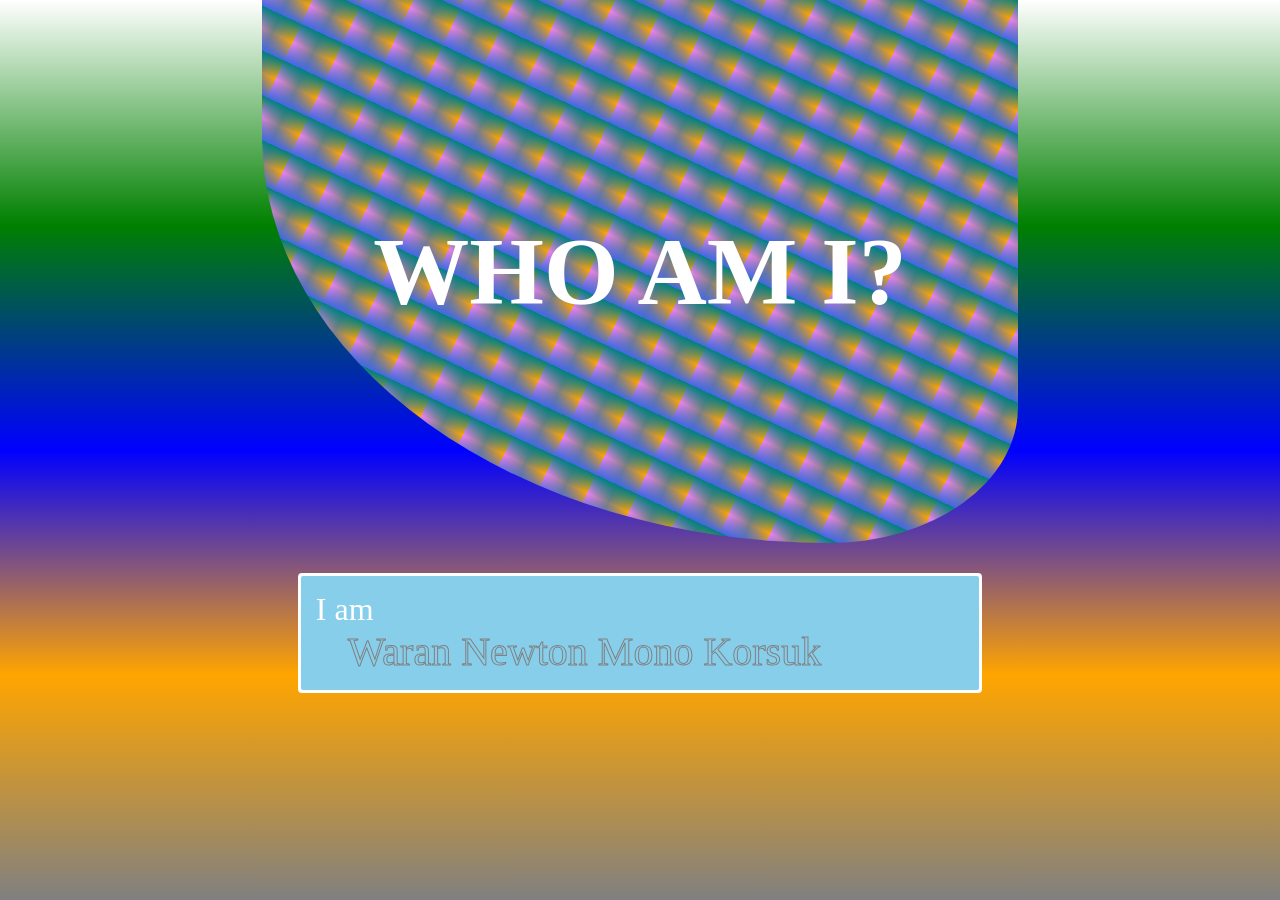
<file: about.html>
<!DOCTYPE html>
<html lang="en">

<head>
  <meta charset="UTF-8">
  <meta name="viewport" content="width=device-width, initial-scale=1.0">
  <meta name="description" content="who am i">
  <link rel="shortcut icon" href="/IMG_20211221_075939_994_transcpr.jpg">
  <title>Who Am I</title>
  <style>
    header {
      display: grid;
      place-content: center;
      overflow: hidden;
      background:
          repeating-linear-gradient(25deg, royalblue, #2320, teal 5%)center/cover,
          repeating-linear-gradient(115deg, violet, #2320, orange 5%)center/cover,
          grey center/cover no-repeat;
          height: 70vh;
          max-height: 55vh;
      padding: 1.5rem;
      font-size: 3rem;
      /* color: darkgray; */
      color: white;
      text-transform: uppercase;
      text-align: center;
      border-radius: 0% 0% 25% 75%;
    }

    body {
      background-color: skyblue;
      color: white;
      font-size: 2rem;
      max-width: 756px;
      margin: auto;
      background-image: linear-gradient(white, green,blue,orange, grey);
      min-height: 100vh;
    }

    main p * {
      margin-left: 2rem;
      color: transparent;
      display: block;
      font-size: 2.5rem;
      text-transform: capitalize;
      -webkit-text-stroke: gray 1px;
    }

    main p {
      outline: auto;
      padding: 1rem;
      text-align: left;
      transform: .21s;
      /* rotate: 25deg; */
      background-color: skyblue;
      margin-inline: 5%;
    }
  </style>
</head>

<body>
<header>
  <h1>Who Am I?</h1>
</header>
<main>
  <p>I am <span class="whoIAm">Waran Newton Mono Korsuk</span></p>
</main>
</body>
<script src="script.js"></script>
</html >
</file>
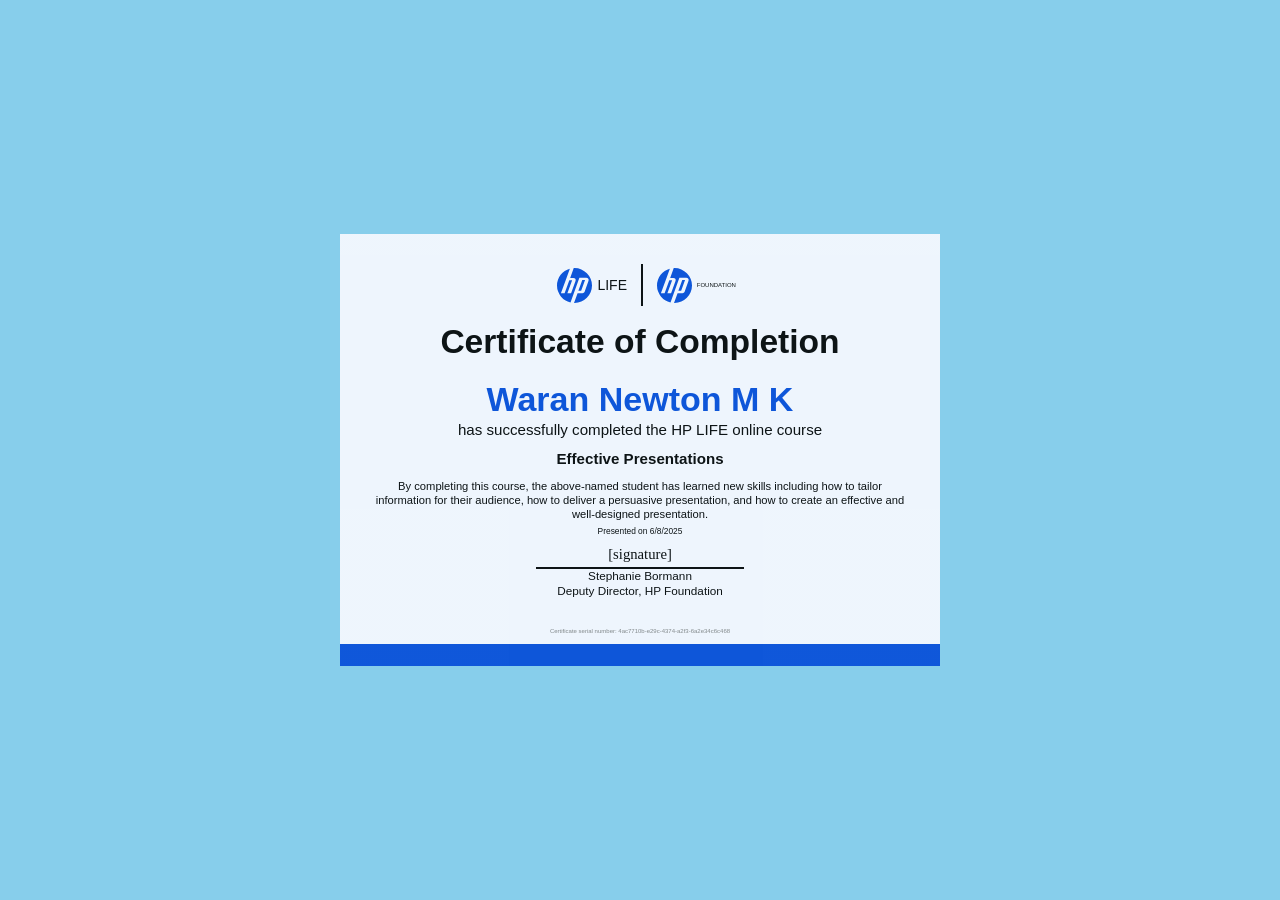
<file: project-directory/certificate/certificate.html>
<!DOCTYPE html>
<html>
<head>
  <meta http-equiv="content-type" content="text/html; charset=utf-8" />
  <meta name="viewport" content="width=device-width, initial-scale=1.0">
  <title>Certificate of Completion</title>
  <link rel="stylesheet" href="style.css" type="text/css" media="all" />
</head>
<body>
<section class="certificate">
  <header>
    <div class="logos">
                    <span class="logo"
                    ><?xml version="1.0" encoding="UTF-8"?>
                      <svg
                          width="35"
                          height="35"
                          version="1.1"
                          viewBox="-10 0 1014 1012"
                          xmlns="http://www.w3.org/2000/svg"
                      >
                            <path
                                d="m498 1012h-15l103-284h143q19 0 37-12.5t24-30.5l111-309q15-39-4.5-65.5t-59.5-26.5h-198l-164 457-94 258q-84-20-156-66-71-46-123.5-111t-81.5-146q-30-80-30-170 0-87 28-166 28-78 78-142t118-110 148-68l-96 266-163 442h107l137-376h81l-137 376h107l128-350q14-38-5-65t-59-27h-90l103-286h23q105 0 197 40t160.5 108.5 108.5 160.5 40 197-40 197-108.5 160.5-160.5 108.5-197 40zm305-662h-81l-113 310h81z"
                                fill="#024ad8"
                            /></svg
                      >LIFE</span
                    >
      <span class="logo"
      ><?xml version="1.0" encoding="UTF-8"?>
        <svg
            width="35"
            height="35"
            version="1.1"
            viewBox="-10 0 1014 1012"
            xmlns="http://www.w3.org/2000/svg"
        >
                            <path
                                d="m498 1012h-15l103-284h143q19 0 37-12.5t24-30.5l111-309q15-39-4.5-65.5t-59.5-26.5h-198l-164 457-94 258q-84-20-156-66-71-46-123.5-111t-81.5-146q-30-80-30-170 0-87 28-166 28-78 78-142t118-110 148-68l-96 266-163 442h107l137-376h81l-137 376h107l128-350q14-38-5-65t-59-27h-90l103-286h23q105 0 197 40t160.5 108.5 108.5 160.5 40 197-40 197-108.5 160.5-160.5 108.5-197 40zm305-662h-81l-113 310h81z"
                                fill="#024ad8"
                            /></svg
        >FOUNDATION</span
      >
    </div>
    <h1 class="title">Certificate of Completion</h1>
  </header>

  <p>
    <span class="name">Waran Newton M K</span>
    has successfully completed the HP LIFE online course <br />
    <span class="course">Effective Presentations</span>
  </p>

  <p>
    By completing this course, the above-named student has learned
    new skills including how to tailor information for their
    audience, how to deliver a persuasive presentation, and how to
    create an effective and well-designed presentation.
  </p>

  <p>Presented on <time datetime="2025-06-08">6/8/2025</time></p>

  <p class="signatory">
    Stephanie Bormann <br />
    Deputy Director, HP Foundation
  </p>

  <p id="serialNo">
    Certificate serial number: 4ac7710b-e29c-4374-a2f3-6a2e34c6c468
  </p>
</section>
</body>
</html>
</file>
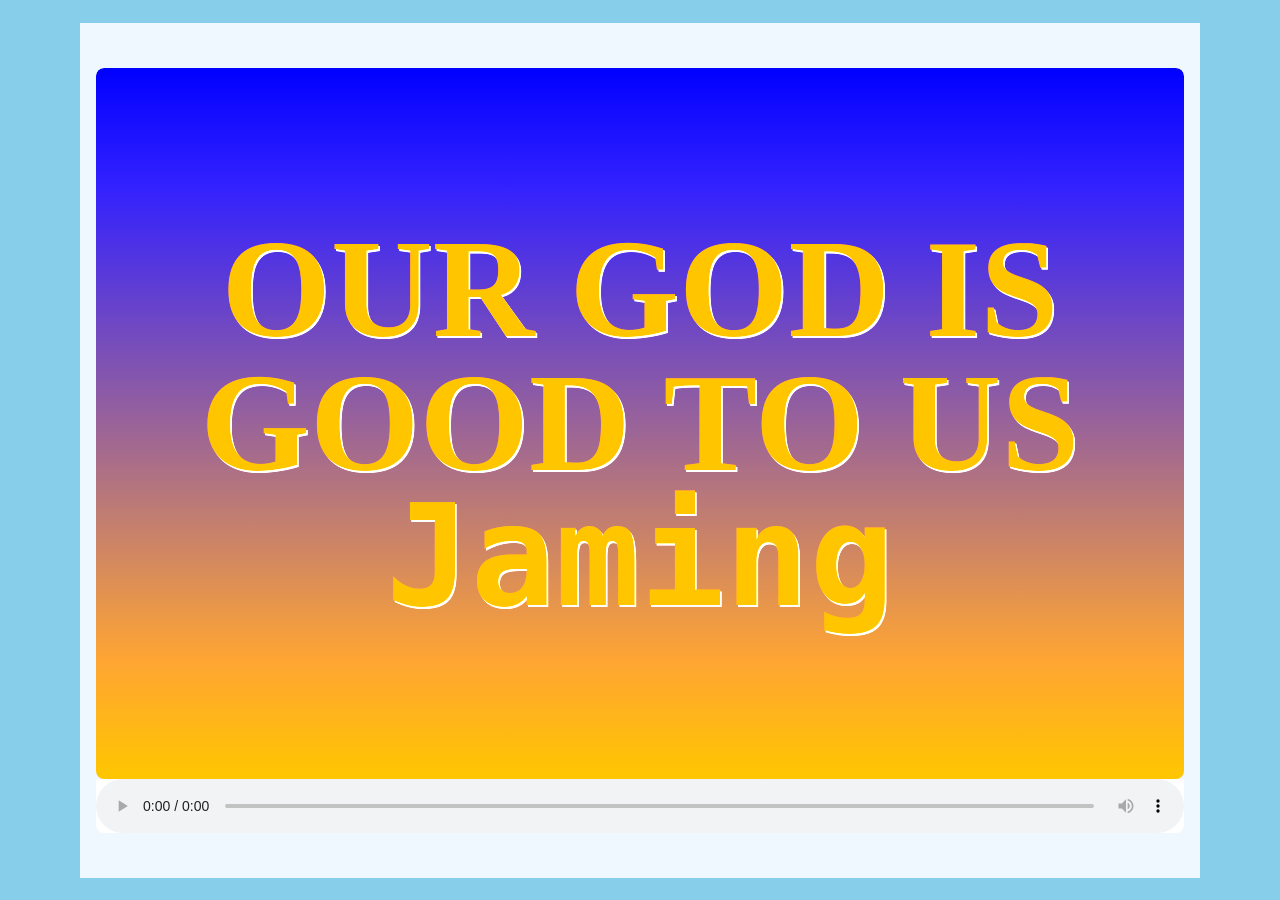
<file: project-directory/lyrical/lyricser.html>
<!DOCTYPE html>
<html lang="en">
<head>
  <meta charset="UTF-8">
  <meta name="viewport" content="width=device-width, initial-scale=1.0">
  <meta name="description" content="lyrics>zer">
<!--  <link rel="stylesheet" href="style.css">-->
  <title>lyrics >xer</title>
  <style>
    *{
      margin: 0;
      padding: 0;
      box-sizing: border-box;
    }
    /* Body style */
    body{
      min-height: 100vh;
      background-color: skyblue;
      display: grid;
      place-content: center;
    }
    main{
      background-color: aliceblue;
      height: 95vh;
      padding: 1rem ;
      display: grid;
      place-content: center;
    }
    figure{
      width: 85vw;
      display: grid;
      height: 85vh;
      border-radius: .5rem;
      justify-content: stretch;
      grid-template-rows: 1fr max-content;
      overflow: hidden;
    }
    audio{
      grid-row: -2/-1;
      align-self: center;
      background-color: white;
      min-width: 0;
      width: 100%;
    }
    figcaption{
      border-radius: .5rem;
      display: grid;
      color: orange;
      filter: blur(.1mm) brightness(1.2);
      text-shadow: .1rem .1rem white;
      place-content: center;
      padding: 1rem;
      text-align: center;
      font: bold 11vmax/.95 forte,'french script mt','brush script mt',cursive;
      user-select: none;
      transition: 1s;
      background:linear-gradient(blue,orange);
      text-transform: capitalize;
    }
  </style>
</head>

<body>
<main>
  <figure>
    <audio src="https://github.com/waraton/Welcome/blob/9d508662218b7f84e858269fa06d033db671fbad/Lyrical/Our-God-Is-Good.mp3" controls loop></audio>
    <figcaption>OUR GOD IS GOOD TO US<br><code>Jaming</code></figcaption>
  </figure>
</main>

</body>

</html>
<script src="interactivity.js" type="module">

</script>
</file>
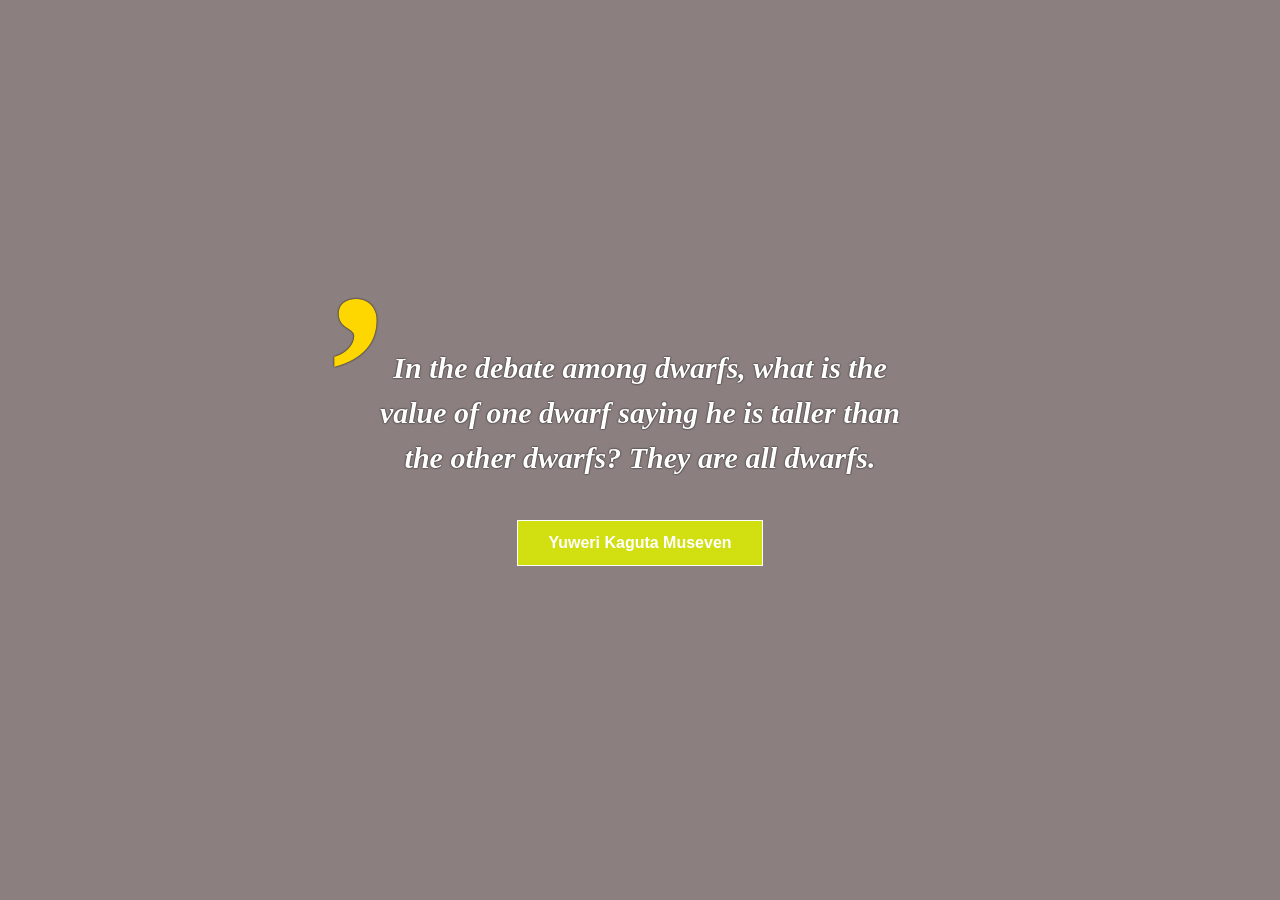
<file: project-directory/museveni-quote/m7dwarf-quote.html>
<!DOCTYPE html>
<html lang="en">
<head>
  <meta http-equiv="content-type" content="text/html; charset=utf-8" />
  <meta name="viewport" content="width=device-width, initial-scale=1.0">
  <title>Museveni Quotes</title>
  <link rel="stylesheet" href="style.css" type="text/css" media="all" />
</head>
<body>
<blockquote cite="https://youtu.be/29uaoq0UCKw?si=BbyOHxWNLSJgcKr5">
  <p class="quote">
    In the debate among dwarfs,  what is the value of one dwarf saying he is taller than the other dwarfs? They are all dwarfs.
  </p>
  <p>Yuweri Kaguta Museven</p>
</blockquote>
</body>
</html>
</file>
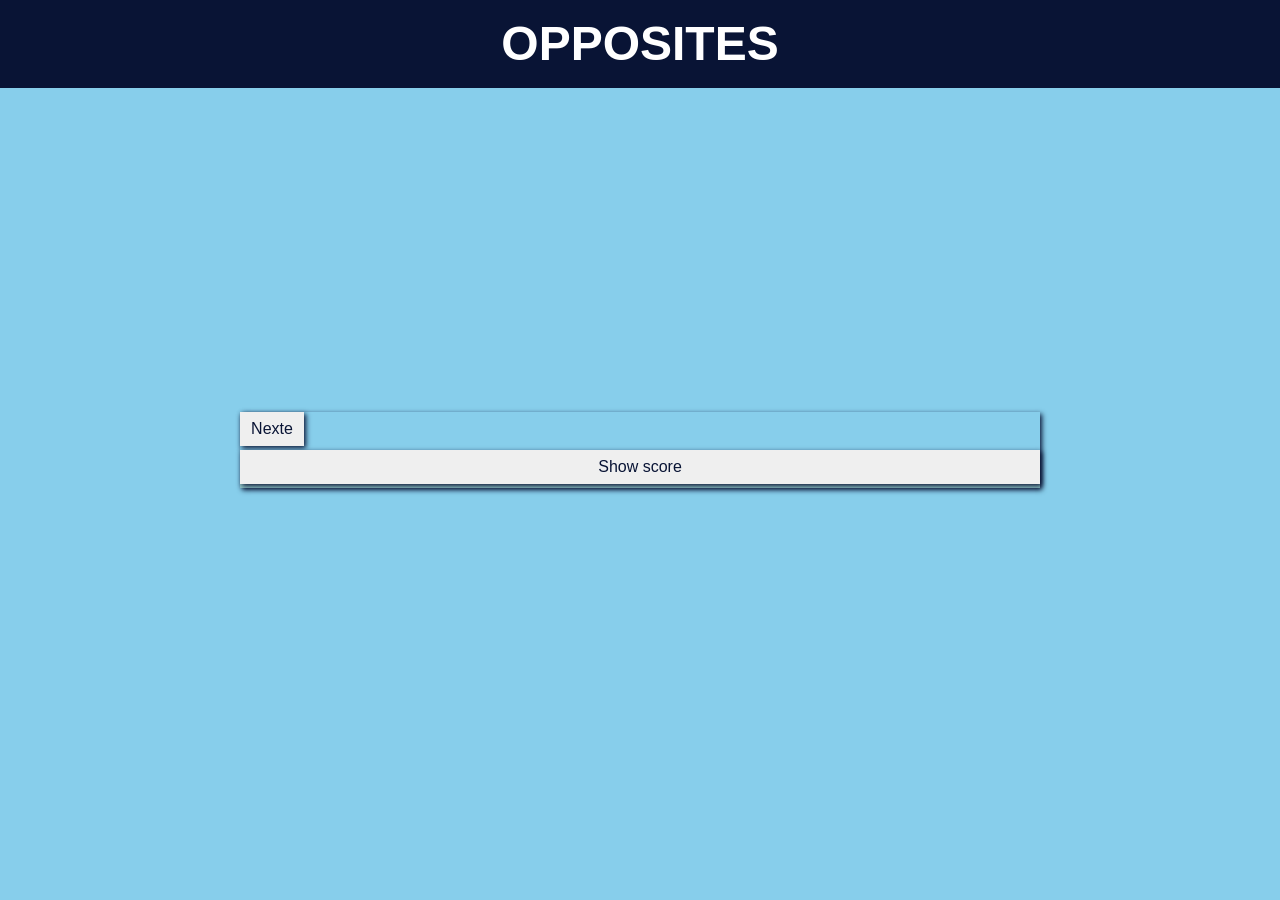
<file: project-directory/opposites/opposite.html>
<!doctype html>
<html lang="en">

<head>
  <meta http-equiv="X-UA-Compatible" content="IE=7,8,edge" />
  <meta http-equiv="content-type" content="text/html; charset=utf-8" />
  <meta name="viewport" content="width=device-width, initial-scale=1.0" />
  <link rel="stylesheet" href="style.css" type="text/css" media="all" />
  <title>Opposite</title>
</head>

<body>
<header>
  <h1>Opposites</h1>
</header>
<main>
  <section>
    <button class="next">Nexte</button>
    <div scoreBoard>
      <button>Show score</button>
      <span style="background: green;"><span>Skipped:</span><span next>0</span></span>
      <span style="background: blue;"><span>Correct:</span><span corr>0</span></span>
      <span style="background: red;"><span>wrong:</span><span wrong>0</span></span>
      <span class="dataRep"></span>
    </div>
  </section>
</main>
<script src="script.js" type="module"></script>
</body>
</html>
</file>
<file: project-directory/certificate/style.css>
html{
  font: 70%/1.25 Sans-Serif;
}
body {
  display: flex;
  align-items: center;
  justify-content: center;
  height: 100vh;
  width: 100vw;
  background-color: skyblue ;
}
*{
  margin: 0;
  padding: 0;
  box-sizing: Border-box ;
}
.certificate {
  --cert-blue: #024ad8;
  width: 600px;
  min-width: 600px;
  object-fit: scale-down;
  text-align: center;
  padding: 0 30px;
  background-image: linear-gradient(
          rgb(250, 250, 255) 0 95%,
          var(--cert-blue) 95% 100%
  );
  opacity: 0.9;
  margin: 2em;
}

p {
  margin-block: 5px;
}
header {
  padding-top: 30px;
}
.logos {
  text-align: center;
}
.logo:first-child {
  border-right: 2px solid;
  font-size: 1.25em;
}
.logo:last-child {
  font-size: 0.5em;
}
.logo {
  display: inline-flex;
  align-items: center;
  padding: 0.25em 1em;
}
.logo svg {
  width: 35px;
  margin: 0 5px;
}

.title {
  font-weight: bold;
  font-size: 3em;
  margin: 15px 0;
}

.name {
  color: var(--cert-blue);
  font-size: 2.25em;
  display: block;
  font-weight: bold;
}
p:has(.name) {
  font-size: 1.35em;
}
p .course {
  display: block;
  font-weight: bold;
  margin-block: 10px;
}
p:has(time) {
  font-size: 0.75em;
}

.signatory {
  font-size: 1.05em;
}
.signatory::before {
  content: "[signature]";
  font-family: "script ms", cursive;
  display: block;
  border-bottom: 2px solid;
  padding: 0.25em;
  width: 200px;
  margin: 0 auto;
  font-size: 1.25em;
}
#serialNo {
  font-size: 0.5em;
  color: grey;
  margin-block: 30px;
}
</file>
<file: project-directory/museveni-quote/style.css>
*{
  box-sizing: border-box ;
  margin: 0;
  padding: 0;
}
body{
  display: flex;
  justify-content: center;
  align-items: center;
  min-height: 100vh;
  background:linear-gradient(rgba(25, 0 ,0, 0.5), rgba(25, 0,0 ,0.5)),
  url(https://africanarguments.org/wp-content/uploads/2012/08/Museveni_AA.jpg) center/cover border-box border-box no-repeat ;
  font: 30px/1.5 serif;
}
blockquote {
  display: flex;
  flex-direction: column;
  align-items: center;
  justify-content: center;
  max-width: 600px;
  position: relative;
  font-weight: bold;
}
blockquote :not(.quote){
  border: 1px solid;
  margin-top: 30px;
  font-family: helvetica,sans-serif;
  padding: 10px  30px;
  font-size: 16px;
  background-color: #de0d;
  color: white;
}

blockquote .quote{
  font-style: italic;
  color: white;
  text-align: center;
  padding: 10px 20px;
  text-shadow: 0 0 2px black;
}

blockquote .quote::before {
  content: '\2019';
  color: gold;
  font-size: 14rem;
  line-height: 30px;
  font-family: serif;
  position: absolute;
  left: -5%;
  top: 10%;
}
</file>
<file: project-directory/opposites/style.css>
*{
  padding: 0;
  color: #091435;
  font-family: Sans-Serif;
  margin: 0;
}
body{
  background-color: skyblue;
  min-height: 100vh;
  display: grid;
  flex-direction: column;
  justify-content: center;
  align-items: center;
  align-content: center;
  font-size: 1.5rem;
  line-height: 1.5;
}
header{
  background-color: #091435;
  position: fixed;
  inset: 0 0 auto;
}
header h1{
  color: white;
  text-align: center;
  padding:.5rem 1rem;
  text-transform: uppercase;
}
main >*{
  width: 85vw;
  max-width: 800px;
  display: grid;
  grid-template-columns: 4rem 1fr;
  grid-template-rows: repeat(2,auto);
  gap: .25rem;
  box-shadow: 2px 2px 5px ;
}
.qn-container{
  grid-row: 1/2;
  grid-column: 2/-1;
  background-color: rgb(147, 202, 202);
  display: grid;
  gap: .1rem;
  padding: .5rem;
}
button,select,input{
  font-family: inherit;
}
ol li{
  display: grid;
  grid-template-columns: repeat(3,auto);
  grid-template-rows: 1fr;
  margin-left: 1rem;
  align-items: center;
  text-align: left;
  width: fit-content;
  cursor: pointer;
  gap: 1ch;
}
ol li::before{
  content: '⬜';
}
ol li::after{
  border-radius: 50%;
  display: inline-grid;
  place-content: center;
}
ol li.correctChoice{color: blue;}
/* ol li.correctChoice::after{
  content: '✔';
} */
ol li.correctChoice::before{
  content: '☑';
}
ol li.wrong{color: red;}
ol li.wrong::before{
  font-size: smaller;
  content: '❎';
}
/* ol li.wrong::after{
  content: '✖';
} */
.next{
  padding: .5rem ;
}
button{
  border: none;
  padding: .5rem 1rem;
  font-size: 1rem;
  box-shadow: 2px 2px 5px ;
  transition: .2s;
  flex-grow: 1;
  cursor: pointer;
}
button:active{
  translate: 2px 1px;
  box-shadow: none;
}
[scoreBoard]{
  background-color: rgb(147, 202, 202);
  grid-row: 2 / -1;
  grid-column: 1/-1;
  grid-template-columns: repeat(2,1fr);
  grid-template-rows: auto 1fr;
  transition: .2s;
  display: grid;
}
[scoreBoard].active > span{
  scale: 1 1;
  margin: .25rem;
  height: 4rem;
}
[scoreBoard].active > span.dataRep{
  height: 12rem;
}
[scoreBoard] button{
  justify-self: stretch;
  grid-column: 1/span 2 ;
}
[scoreBoard] span{
  display: grid;
  place-content: center;
  font-size: 1rem;
  color: white;
}
[scoreBoard] > span{
  scale: 1 0;
  height: 0;
  transition: .2s;
}
span.dataRep{
  background-color: white;
  border-radius: 50%;
  aspect-ratio: 1/1;
  grid-column: 1/2;
  grid-row: 2/5;
  place-self: center;
  border: 2px solid gray;
}
</file>
